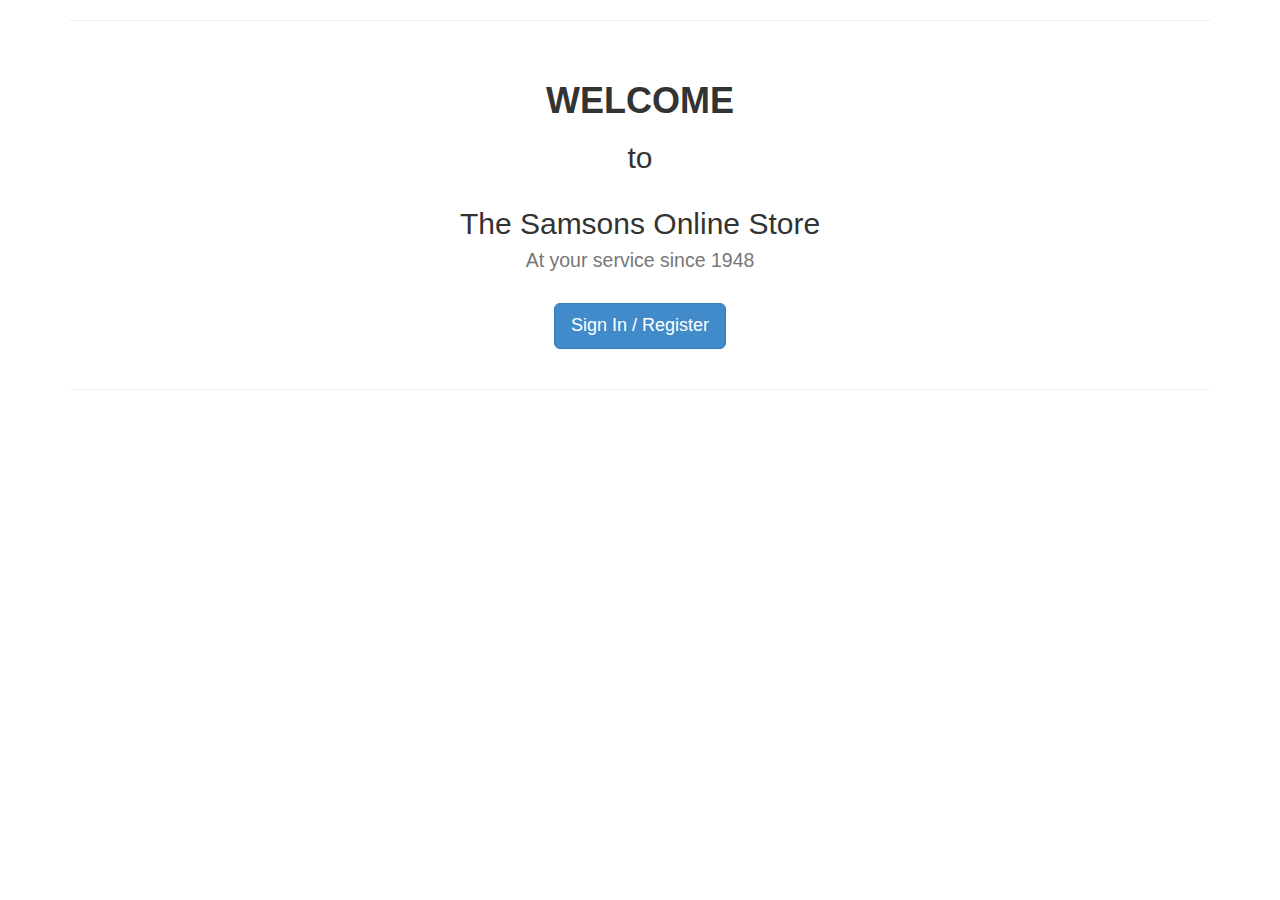
<file: index.html>
<!DOCTYPE html>
<html>
	<head>
		<meta charset="utf-8">
		<title>
			Samsons Online
		</title>
		<meta name="viewport" content="width=device-width, initial-scale=1">
		<link href="./assets/css/bootstrap/bootstrap.min.css" rel="stylesheet" type="text/css">
	</head>
	<body>
		<div class="container">
			<hr class="prettyline">
			<br>
			<center>
				<h1><b>WELCOME</b></h1>
				<h2>
					to<br/><br/>
					The Samsons Online Store <br/> <small> At your service since 1948 </small> </h2>
				<br/>
				
				<button class="btn btn-primary btn-lg" href="#signup" data-toggle="modal" data-target=".bs-modal-sm">Sign In / Register</button>
			</center><br>
			<hr class="prettyline">
		</div>
		
		<!-- Modal -->
		<div class="modal fade bs-modal-sm" id="myModal" tabindex="-1" role="dialog" aria-labelledby="mySmallModalLabel" aria-hidden="true">
			<div class="modal-dialog modal-sm">
				<div class="modal-content">
					<br>
					<div class="bs-example bs-example-tabs">
						<ul id="myTab" class="nav nav-tabs">
							<li class="active">
								<a href="#signin" data-toggle="tab">Sign In</a>
							</li>
							<li class="">
								<a href="#signup" data-toggle="tab">Register</a>
							</li>
							<li class="">
								<a href="#why" data-toggle="tab">Why?</a>
							</li>
						</ul>
					</div>
					<div class="modal-body">
						<div id="myTabContent" class="tab-content"><!-- why credentials -->
							<div class="tab-pane fade in" id="why">
								<p>
									We need this information so that you can receive access to the site and its content. Rest assured your information will not be sold, traded, or given to anyone
								</p><br>
								Please contact <a mailto:href="madhur2511@gmail.com"></a>madhur2511@gmail.com for any other inquiries.
							</div><!-- enter sign in credentials -->
							<div class="tab-pane fade active in" id="signin">
								<form class="form-horizontal">
									<fieldset>
										<!-- Sign In Form -->
										<!-- Phone number input-->
										<div class="control-group">
											<label class="control-label" for="user">Mobile No:</label>
											<div class="controls">
												<input required="" id="user" name="user" type="numbers" placeholder="9886408227" class="input-medium" required="">
											</div>
										</div><!-- Password input-->
										<div class="control-group">
											<label class="control-label" for="passwordinput">Password:</label>
											<div class="controls">
												<input required="" id="passwordinput" name="passwordinput" type="password" placeholder="********" class="input-medium">
											</div>
										</div><!-- Multiple Checkboxes (inline) -->
										<div class="control-group">
											<div class="controls">
												<label class="checkbox inline" for="rememberme-0"><input type="checkbox" name="rememberme" id="rememberme-0" value="Remember me"> Remember me</label>
											</div>
										</div><!-- Button -->
										<div class="control-group">
											<div class="controls">
												<button id="signin" name="signin" class="btn btn-success" onclick="login()">Sign In</button>
											</div>
										</div>
									</fieldset>
								</form>
							</div><!-- enter sign up credentials -->
							<div class="tab-pane fade" id="signup">
								<form class="form-horizontal">
									<fieldset>
										<!-- Sign Up Form -->
										<!-- Text input-->
										<div class="control-group">
											<label class="control-label" for="userid">Mobile Number:</label>
											<div class="controls">
												<input id="userid" name="userid" type="number" placeholder="9886408227" class="input-large" required="">
											</div>
										</div><!-- Text input-->
										<div class="control-group">
											<label class="control-label" for="setpassword">Set Password:</label>
											<div class="controls">
												<input id="setpassword" name="setpassword" type="password" placeholder="********" class="input-large" required=""> <em> s>6 characters</em>
											</div>
										</div><!-- Multiple Radios (inline) -->
										<br>
										<div class="control-group">
											<label class="control-label" for="humancheck">Humanity Check:</label>
											<div id="humanitycheck" class="controls">
												<label class="radio inline" for="humancheck-0"><input type="radio" name="humancheck" id="humancheck-0" value="robot" checked="checked">I'm a Robot</label> <label class="radio inline" for="humancheck-1"><input type="radio" name="humancheck" id="humancheck-1" value="human">I'm Human</label>
											</div>
										</div><!-- Button -->
										<div class="control-group">
											<div class="controls">
												<button id="confirmsignup" name="confirmsignup" class="btn btn-success" onclick="signup()">Sign Up</button>
											</div>
										</div>
									</fieldset>
								</form>
							</div>
						</div>
					</div>
					<div class="modal-footer">
						<center>
							<button type="button" class="btn btn-default" data-dismiss="modal">Close</button>
						</center>
					</div>
				</div>
			</div>
		</div>
		<script src="./assets/js/lib/jquery/jquery.min.js" type="text/javascript"></script>
		<script src="./assets/js/lib/bootstrap/bootstrap.min.js" type="text/javascript"></script>
		<script src="./assets/js/custom/login_signup.js" type="text/javascript"></script>
	</body>
</html>
</file>
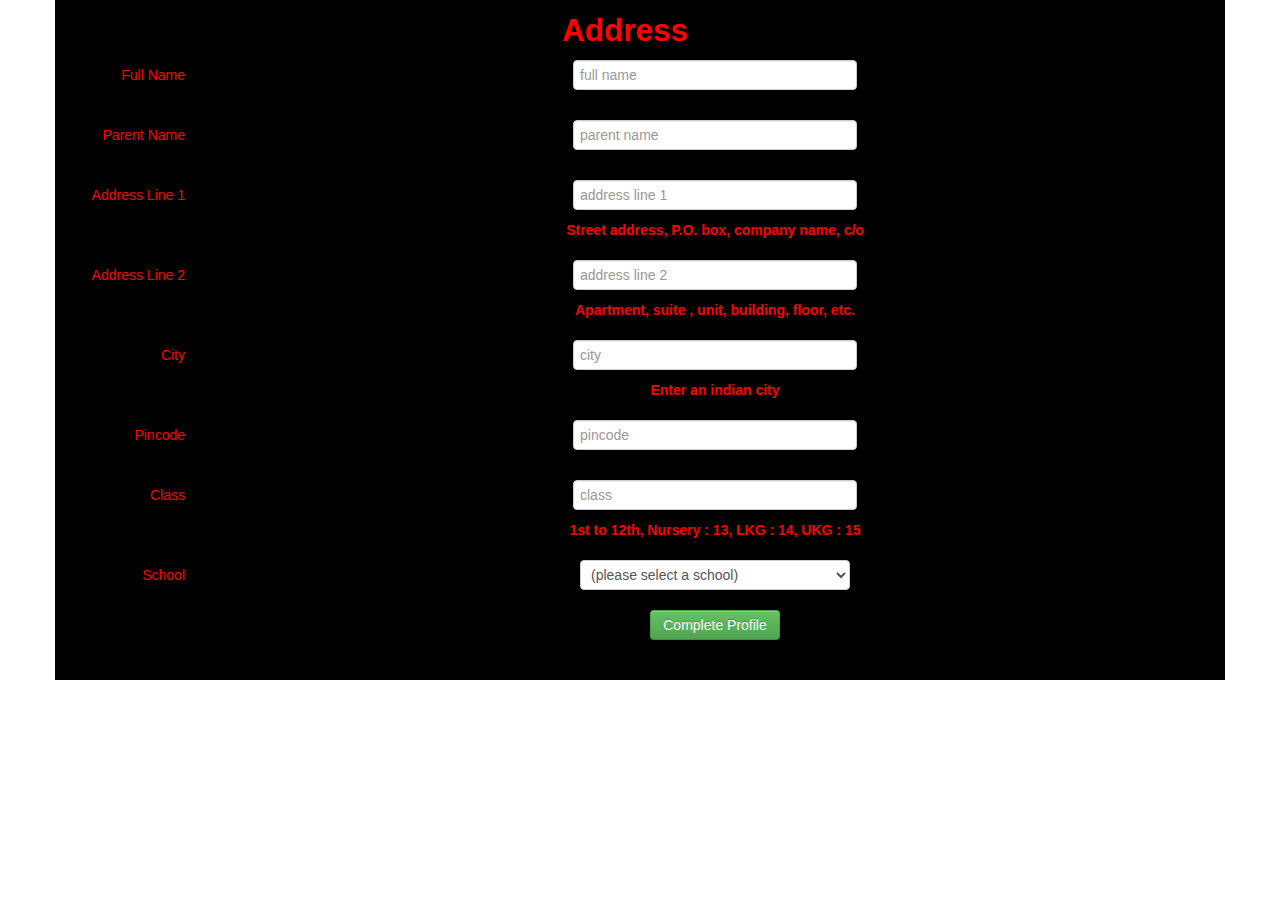
<file: html/address.html>
<!DOCTYPE html>
<html lang="en">
<head>
    <meta charset="utf-8">
    <title>Postal Address Form</title>
        <meta name="viewport" content="width=device-width, initial-scale=1">
    <link href="../assets/css/bootstrap/bootstrap-combined.min.css" rel="stylesheet">
    <style type="text/css">
        div.container
        {
            color:red;
            font-weight: bold; 
            background-color: black;  
            text-align: center;
        }
        p.help-block
        {
            color:red;
            font-weight: bold; 
        }
    </style>

</head>
<body>
<div class="container">
	<div class="row">
		 <form class="form-horizontal">
            <fieldset>
                <!-- Address form -->
                <h2>Address</h2>         
                <!-- full-name input-->
                <div class="control-group">
                    <label class="control-label">Full Name</label>
                    <div class="controls">
                        <input id="full-name" name="full-name" type="text" placeholder="full name"
                        class="input-xlarge">
                        <p class="help-block"></p>
                    </div>
                </div>
                <!-- parent-name input-->
                <div class="control-group">
                    <label class="control-label">Parent Name</label>
                    <div class="controls">
                        <input id="parent-name" name="parent-name" type="text" placeholder="parent name"
                        class="input-xlarge">
                        <p class="help-block"></p>
                    </div>
                </div>
                <!-- address-line1 input-->
                <div class="control-group">
                    <label class="control-label">Address Line 1</label>
                    <div class="controls">
                        <input id="address-line1" name="address-line1" type="text" placeholder="address line 1"
                        class="input-xlarge">
                        <p class="help-block">Street address, P.O. box, company name, c/o</p>
                    </div>
                </div>
                <!-- address-line2 input-->
                <div class="control-group">
                    <label class="control-label">Address Line 2</label>
                    <div class="controls">
                        <input id="address-line2" name="address-line2" type="text" placeholder="address line 2"
                        class="input-xlarge">
                        <p class="help-block">Apartment, suite , unit, building, floor, etc.</p>
                    </div>
                </div>
                <!-- city input-->
                <div class="control-group">
                    <label class="control-label">City</label>
                    <div class="controls">
                        <input id="city" name="city" type="text" placeholder="city"
                        class="input-xlarge">
                        <p class="help-block">Enter an indian city</p>
                    </div>
                </div>
                <!-- pincode input-->
                <div class="control-group">
                    <label class="control-label">Pincode</label>
                    <div class="controls">
                        <input id="pincode" name="pincode" type="text" placeholder="pincode"
                        class="input-xlarge">
                        <p class="help-block"></p>
                    </div>
                </div>
                <!-- city input-->
                <div class="control-group">
                    <label class="control-label">Class</label>
                    <div class="controls">
                        <input id="class" name="class" type="text" placeholder="class"
                        class="input-xlarge">
                        <p class="help-block">1st to 12th, Nursery : 13, LKG : 14, UKG : 15</p>
                    </div>
                </div>
                
                <!-- school select -->
                <div class="control-group">
                    <label class="control-label">School</label>
                    <div class="controls">
                        <select id="school" name="school" class="input-xlarge">
                            <option value="" selected="selected">(please select a school)</option>
                            <option value="1">AIRFORCE PUBLIC SCHOOL</option>
                            <option value="2">AMRITA SPECIAL SCHOOL</option>
                            <option value="3">ARCHIES SCHOOL</option>
                            <option value="4">ARMY PUBLIC SCHOOL</option>
                            <option value="5">B.N.S.D INTER COLLEGE</option>
                            <option value="6">BAL BHAWAN SCHOOL</option>
                            <option value="7">BENHUR PUBLIC SCHOOL</option>
                            <option value="8">BILLA BONG INTERNATIONAL HIGH SCHOOL</option>
                            <option value="9">BISHOP WESTCOTT SCHOOL</option>
                            <option value="10">CAMBRIDGE HIGH SCHOOL</option>
                            <option value="11">CHILD CARE SCHOOL</option>
                            <option value="12">CHIRST CHARCH INTER COLLAGE</option>
                            <option value="13">DELHI PUBLIC SCHOOL</option>
                            <option value="14">DR VIRENDRA SWAROOP EDUCATION CENTER</option>
                            <option value="15">DR VIRENDRA SWAROOP GIRLS HIGH SCHOOL</option>
                            <option value="16">DR VIRENDRA SWAROOP MEMORIAL SCHOOL CIVIL LINES</option>
                            <option value="17">DR VIRENDRA SWAROOP PUBLIC SCHOOL CANTT</option>
                            <option value="18">DR VIRENDRA SWAROOP SR. SEC. SCHOOL</option>
                            <option value="19">ESSEL KIDS SCHOOL</option>
                            <option value="20">FATIMA CONVENT SCHOOL</option>
                            <option value="21">FLORETS INTERNATIONAL </option>
                            <option value="22">GANGES WORLD SCHOOL</option>
                            <option value="23">GAURAV MEMORIAL PUBLIC SCHOOL</option>
                            <option value="24">GREEN WOOD PUBLIC SCHOOL</option>
                            <option value="25">GURU HAR RAI ACADEMY</option>
                            <option value="26">GURU HAR RAI STARS</option>
                            <option value="27">GURU NANAK MODEL SCHOOL</option>
                            <option value="28">GURUKUL STEPS</option>
                            <option value="29">HALIM MUSLIM INTER COLLEGE</option>
                            <option value="30">HALIM PRIMARY SCHOOL</option>
                            <option value="31">HAPPY FACES</option>
                            <option value="32">HAPPY KINDERGARTEN</option>
                            <option value="33">HARE RAMA HARE KRISHNA SCHOOL</option>
                            <option value="34">HUDDARD HIGH SCHOOL</option>
                            <option value="35">HUDSON MEMORIAL SCHOOL</option>
                            <option value="36">INTERNATIONAL CENTRE SCHOOL</option>
                            <option value="37">ISLAMIA PUBLIC SCHOOL</option>
                            <option value="38">JACK & JILL NURSERY</option>
                            <option value="39">JAIN INTERNATIONAL SCHOOL</option>
                            <option value="40">JAIN TODDLERS</option>
                            <option value="41">JAWAHAR PUBLIC SCHOOL</option>
                            <option value="42">JESUS PANNAH SCHOOL</option>
                            <option value="43">JUGAL DEVI SARASWATI INTER COLLEGE</option>
                            <option value="44">K R EDUCATION CENTRE</option>
                            <option value="45">K.K. PUBLIC SCHOOL</option>
                            <option value="46">KAILASH NATH INTER COLLEGE</option>
                            <option value="47">KANGAROO KIDS NURSERY</option>
                            <option value="48">KATYAN PUBLIC SCHOOL</option>
                            <option value="49">KENDRIYA VIDHYALAYA</option>
                            <option value="50">KIDZEE SCHOOL</option>
                            <option value="51">LAUGHING BUDHA SCHOOL</option>
                            <option value="52">LITTLE FOLKS SCHOOL</option>
                            <option value="53">M.A.SOLANKI SCHOOL</option>
                            <option value="54">MAHARANA PRATAP EDUCATION CENTER</option>
                            <option value="55">MARIYAM PUBLIC SCHOOL</option>
                            <option value="56">MENTORA PUBLIC SCHOOL</option>
                            <option value="57">MERCY MEMORIAL SCHOOL</option>
                            <option value="58">METHODIST HIGH SCHOOL</option>
                            <option value="59">MODEL SCHOOL FOR INFANTS</option>
                            <option value="60">MOTHER TERESSA INTER SCHOOL</option>
                            <option value="61">MOTI LAL KEDIA SCHOOL</option>
                            <option value="62">N L K SCHOOL</option>
                            <option value="63">NAVYUG SCHOOL</option>
                            <option value="64">NEW VISION PUBLIC SCHOOL</option>
                            <option value="65">OJHA INTERNATIONAL PUBLIC SCHOOL</option>
                            <option value="66">ONKAR NATH DHAWAN SCHOOL</option>
                            <option value="67">OXFORD MODEL SCHOOL</option>
                            <option value="68">POORAN CHAND VIDHYA NIKETAN</option>
                            <option value="69">PRAYAG PUBLIC SCHOOL</option>
                            <option value="70">PT D P MISRA MEMORIAL SCHOOL</option>
                            <option value="71">PT DEEN DAYAL UPADHAYAY SCHOOL</option>
                            <option value="72">PT. LAXMI NARAIN GAUR PUBLIC SCHOOL</option>
                            <option value="73">PT. POORAN CHANDRA SARASWATI VIDHYA NIKETAN</option>
                            <option value="74">R K ACADEMY</option>
                            <option value="75">R.K. PUBLIC SCHOOL</option>
                            <option value="76">SANATAN DHARM EDUCATION CENTRE</option>
                            <option value="77">SEEDLING ACADEMY</option>
                            <option value="78">SETH ANAND RAM JAIPURIA SCHOOL</option>
                            <option value="79">SHAHEED CHANDRA SHEKHAR AZAD INTER COLLEGE</option>
                            <option value="80">SHAKUNTALA DEVI AGARWAL MEMORIAL SCHOOL BITHOOR</option>
                            <option value="81">SHAKUNTALA DEVI AGARWAL MEMORIAL SCHOOL PANKI</option>
                            <option value="82">SHEILING HOUSE SCHOOL</option>
                            <option value="83">SIR PADAMPAT SINGHANIA EDUCATION CENTER (JK SCHOOL)</option>
                            <option value="84">SIR SYED PUBLIC SCHOOL</option>
                            <option value="85">SONEY LAL PATEL M. SCHOOL</option>
                            <option value="86">SPRING DALES SCHOOL</option>
                            <option value="87">SRI RAM PUBLIC SCHOOL</option>
                            <option value="88">ST ALOYSIUS SCHOOL</option>
                            <option value="89">ST JOHNS SCHOOL</option>
                            <option value="90">ST JOSEPH CONVENT</option>
                            <option value="91">ST MARRY'S CONVENT</option>
                            <option value="92">ST. MEERA SCHOOL</option>
                            <option value="93">ST. THOMAS SCHOOL</option>
                            <option value="94">ST.MARYS ORTHODOX SCHOOL</option>
                            <option value="95">ST.PAUL SCHOOL</option>
                            <option value="96">STEPPING STONES SCHOOL</option>
                            <option value="97">SUN BEAMS SCHOOL</option>
                            <option value="98">SUPER INTERNATIONAL SCHOOL</option>
                            <option value="99">SWARAJ INIAD PUBLIC SCHOOL</option>
                            <option value="100">TENDERFOOT PUBLIC SCHOOL</option>
                            <option value="101">TINY TOTS NURSERY</option>
                            <option value="102">U.P. KIRANA SCHOOL</option>
                            <option value="103">UNITED PUBLIC SCHOOL</option>
                            <option value="104">WENDY SCHOOL</option>
                            <option value="105">WONDER PLAY SCHOOL</option>
                            <option value="106">WOOD BINE GARDENIA SCHOOL</option>
                            <option value="107">YOUHE PUBLIC SCHOOL</option>
                            <option value="108">ZEENAT INTERNATIONAL SCHOOL</option>
                        </select>
                    </div>
                </div> 
                <!-- Button -->
                <div class="control-group">
                    <label class="control-label" for="submit"></label>
                    <div class="controls">
                    <button id="submitval" name="submitval" class="btn btn-success" onclick="complete()">Complete Profile</button>
                    </div>
                </div>
            </fieldset>
        </form>
	</div>
</div>
<!--<script src="http://code.jquery.com/jquery-1.10.2.min.js" type = "text/javascript"></script>-->
<script src="../assets/js/lib/bootstrap/bootstrap.min.js"></script>
<script src="../assets/js/custom/address.js"></script>
</body>
</html>
</file>
